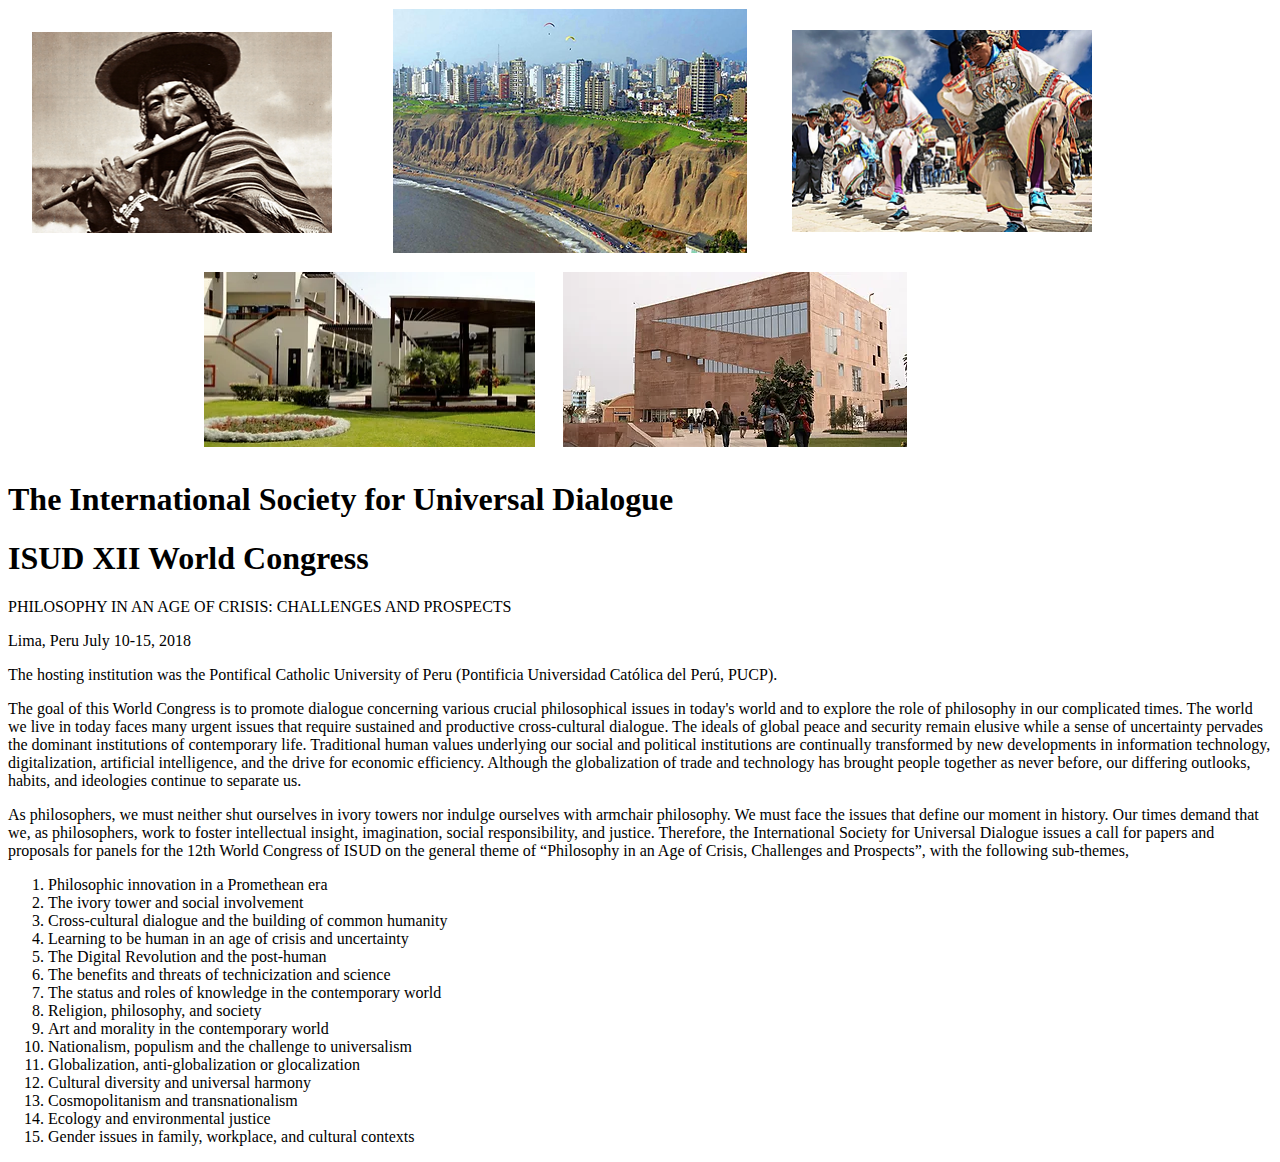
<file: first.html>
<!DOCTYPE html>
<html lang="en">
<head>
  <meta charset="UTF-8">
  <title>2018 Congress</title>
</head>
<body>
  <img src="media_files/2018.png" alt="image">
  <h1>The International Society for Universal Dialogue</h1>
  <h1>ISUD XII World Congress</h1>
  <p>PHILOSOPHY IN AN AGE OF CRISIS&#58; CHALLENGES AND PROSPECTS</p>
  <p>Lima&#44; Peru July 10-15&#44; 2018</p>
  <p>The hosting institution was the Pontifical Catholic University of Peru (Pontificia Universidad Católica del Perú&#44; PUCP)&#46;</p>
  <p>The goal of this World Congress is to promote dialogue concerning various crucial philosophical issues in today&#39;s world and to explore the role of philosophy in our complicated times&#46; The world we live in today faces many urgent issues that require sustained and productive cross-cultural dialogue&#46; The ideals of global peace and security remain elusive while a sense of uncertainty pervades the dominant institutions of contemporary life&#46; Traditional human values underlying our social and political institutions are continually transformed by new developments in information technology&#44; digitalization&#44; artificial intelligence&#44; and the drive for economic efficiency&#46; Although the globalization of trade and technology has brought people together as never before&#44; our differing outlooks&#44; habits&#44; and ideologies continue to separate us&#46;</p>
  <p>As philosophers&#44; we must neither shut ourselves in ivory towers nor indulge ourselves with armchair philosophy&#46; We must face the issues that define our moment in history&#46; Our times demand that we&#44; as philosophers&#44; work to foster intellectual insight&#44; imagination&#44; social responsibility&#44; and justice&#46; Therefore&#44; the International Society for Universal Dialogue issues a call for papers and proposals for panels for the 12th World Congress of ISUD on the general theme of “Philosophy in an Age of Crisis&#44; Challenges and Prospects”&#44; with the following sub-themes&#44;</p>
  <ol>
    <li>Philosophic innovation in a Promethean era</li>
    <li>The ivory tower and social involvement</li>
    <li>Cross-cultural dialogue and the building of common humanity</li>
    <li>Learning to be human in an age of crisis and uncertainty</li>
    <li>The Digital Revolution and the post-human</li>
    <li>The benefits and threats of technicization and science </li>
    <li>The status and roles of knowledge in the contemporary world</li>
    <li>Religion&#44; philosophy&#44; and society </li>
    <li>Art and morality in the contemporary world</li>
    <li>Nationalism&#44; populism and the challenge to universalism</li>
    <li>Globalization&#44; anti-globalization or glocalization</li>
    <li>Cultural diversity and universal harmony </li>
    <li>Cosmopolitanism and transnationalism </li>
    <li>Ecology and environmental justice</li>
    <li>Gender issues in family&#44; workplace&#44; and cultural contexts</li>
  </ol>
</body>
</html>
</file>
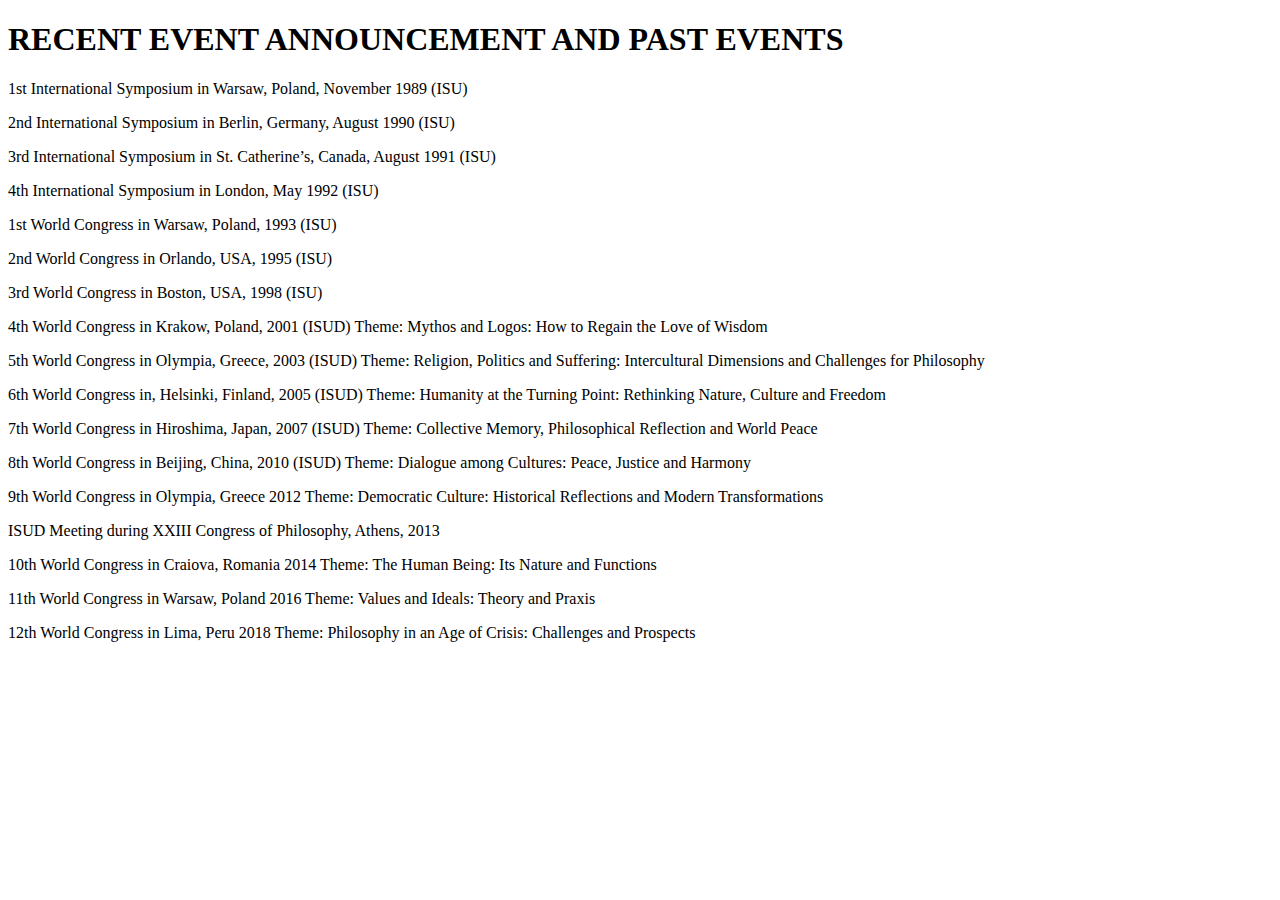
<file: past.html>
<!DOCTYPE html>
<html lang="en">
<head>
  <meta charset="UTF-8">
  <title>Announcements</title>
</head>
<body>
<h1> RECENT EVENT ANNOUNCEMENT AND PAST EVENTS </h1>
<p>1st International Symposium in Warsaw, Poland, November 1989 (ISU)</p>
<p>2nd International Symposium in Berlin, Germany, August 1990 (ISU)</p>
<p>3rd International Symposium in St. Catherine’s, Canada, August 1991 (ISU)</p>
<p>4th International Symposium in London, May 1992 (ISU)</p>
<p>1st World Congress in Warsaw, Poland, 1993 (ISU)</p>
<p>2nd World Congress in Orlando, USA, 1995 (ISU)</p>
<p>3rd World Congress in Boston, USA, 1998 (ISU)</p>
<p>4th World Congress in Krakow, Poland, 2001 (ISUD)
Theme: Mythos and Logos: How to Regain the Love of Wisdom</p>
<p>5th World Congress in Olympia, Greece, 2003 (ISUD)
Theme: Religion, Politics and Suffering: Intercultural Dimensions and Challenges for Philosophy</p>
<p>6th World Congress in, Helsinki, Finland, 2005 (ISUD)
Theme: Humanity at the Turning Point: Rethinking Nature, Culture and Freedom</p>
<p>7th World Congress in Hiroshima, Japan, 2007 (ISUD)
Theme: Collective Memory, Philosophical Reflection and World Peace</p>
<p>8th World Congress in Beijing, China, 2010 (ISUD)
Theme: Dialogue among Cultures: Peace, Justice and Harmony</p>
<p>9th World Congress in Olympia, Greece 2012 
Theme: Democratic Culture: Historical Reflections and Modern Transformations</p>
<p>ISUD Meeting during XXIII Congress of Philosophy, Athens, 2013</p>
<p>10th World Congress in Craiova, Romania 2014
Theme: The Human Being: Its Nature and Functions </p>
<p>11th World Congress in Warsaw, Poland 2016
Theme: Values and Ideals: Theory and Praxis</p>
<p>12th  World Congress in Lima, Peru 2018
Theme: Philosophy in an Age of Crisis: Challenges and Prospects</p>
</body>
</html>
</file>
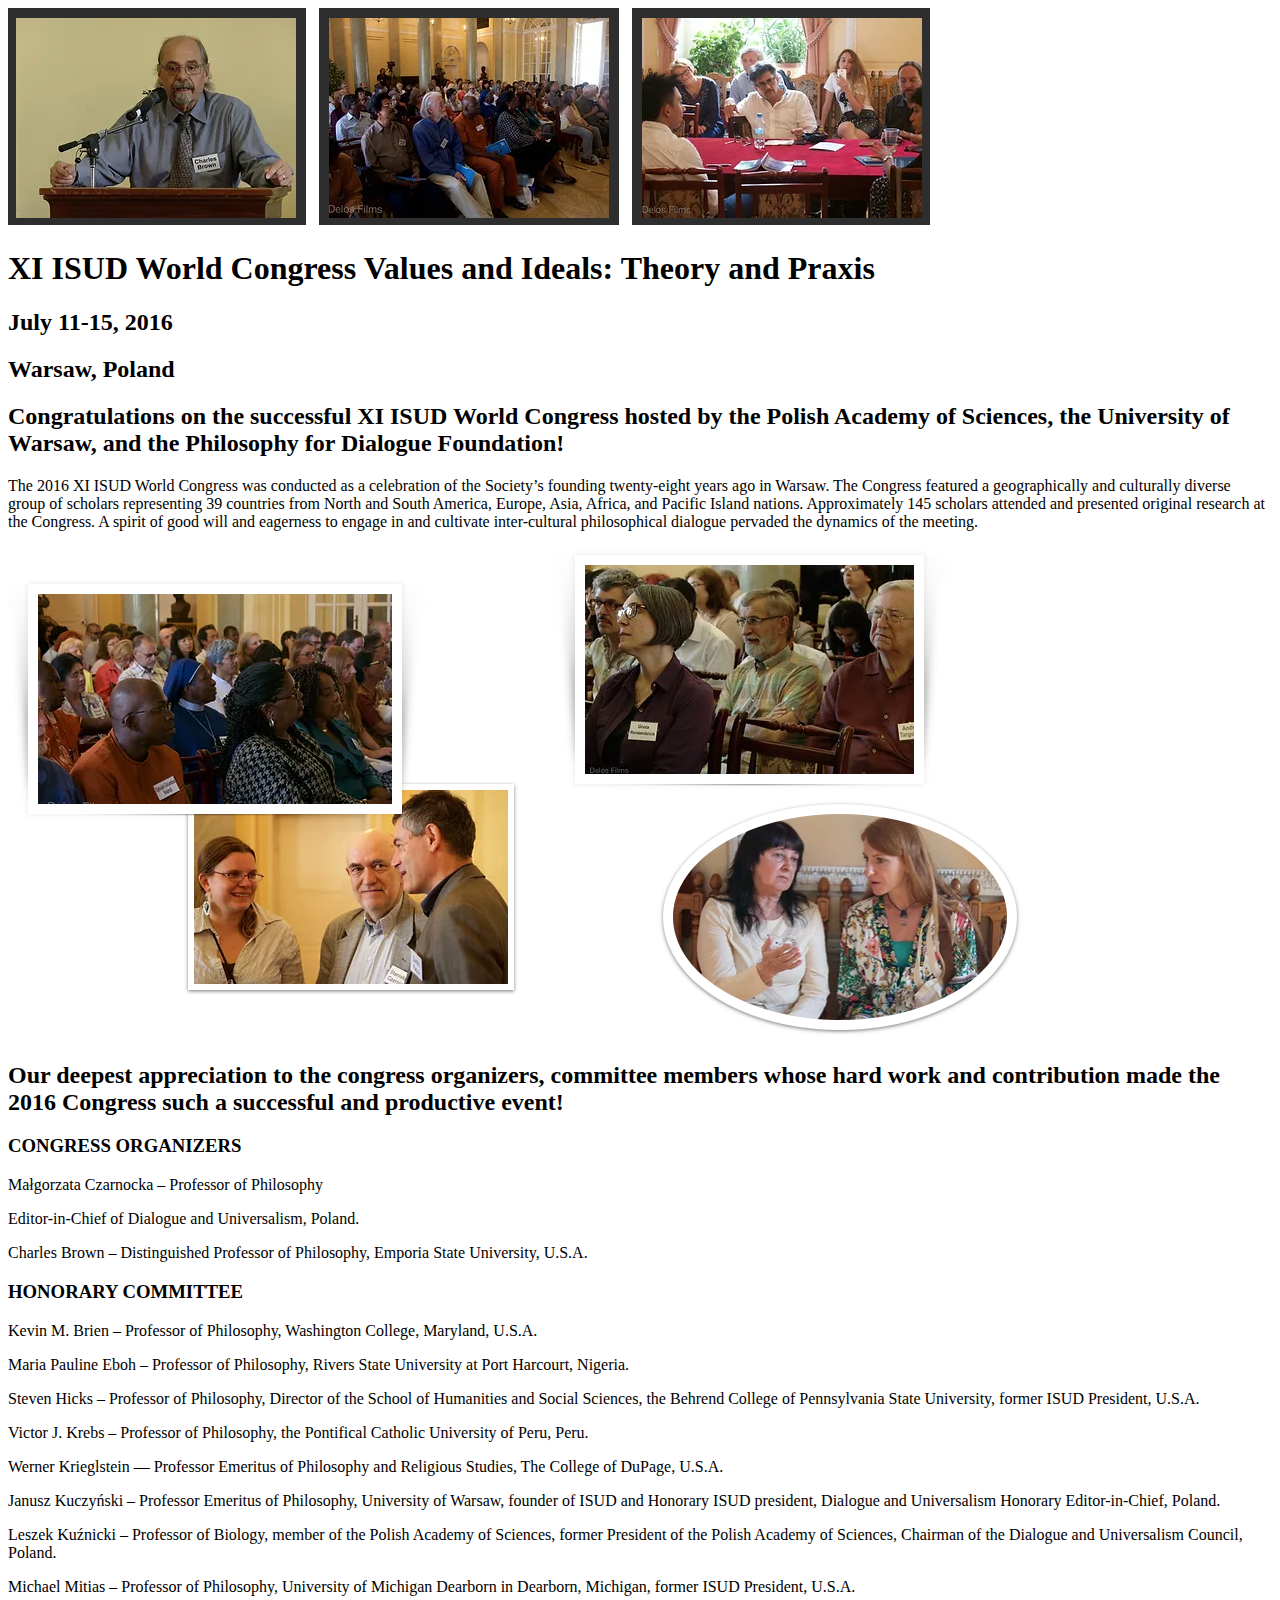
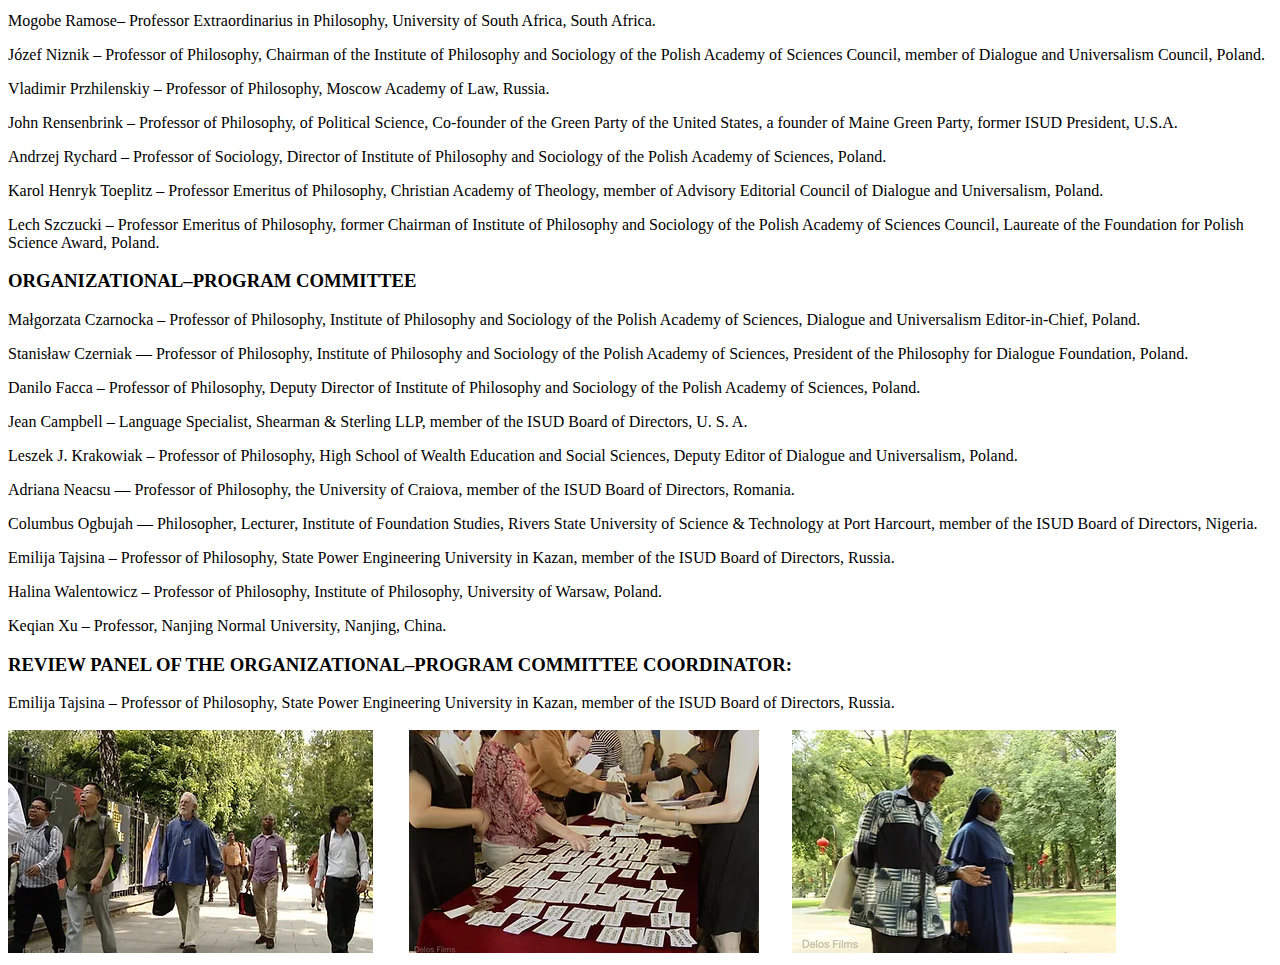
<file: second.html>
<!DOCTYPE html>
<html lang="en">
<head>
  <meta charset="UTF-8">
  <title>2016 Congress</title>
</head>
<body>
<img src="media_files/congress2.png" alt="image">
<h1>XI ISUD World Congress
Values and Ideals: Theory and Praxis</h1>
<h2>July 11-15, 2016</h2>
<h2>Warsaw, Poland</h2>
<h2>Congratulations on the successful XI ISUD World Congress hosted by the Polish Academy of Sciences, the University of Warsaw, and the Philosophy for Dialogue Foundation!</h2>
<p>The 2016 XI ISUD World Congress was conducted as a celebration of the Society’s founding twenty-eight years ago in Warsaw. The Congress featured a geographically and culturally diverse group of scholars representing 39 countries from North and South America, Europe, Asia, Africa, and Pacific Island nations. Approximately 145 scholars attended and presented original research at the Congress.  A spirit of good will and eagerness to engage in and cultivate inter-cultural philosophical dialogue pervaded the dynamics of the meeting.</p>
<img src="media_files/congress3.png" alt="image">
<h2>Our deepest appreciation to the congress organizers, committee members whose hard work and contribution made the 2016 Congress such a successful and productive event!</h2>
<h3>CONGRESS ORGANIZERS</h3>
<p>Małgorzata Czarnocka – Professor of Philosophy<p>
<p>Editor-in-Chief of Dialogue and Universalism, Poland.</p>
<p>Charles Brown – Distinguished Professor of Philosophy, Emporia State University, U.S.A.</p>
<h3>HONORARY COMMITTEE</h3>
<p>Kevin M. Brien – Professor of Philosophy, Washington College, Maryland, U.S.A.</p>
<p>Maria Pauline Eboh – Professor of Philosophy, Rivers State University at Port Harcourt, Nigeria.</p>
<p>Steven Hicks – Professor of Philosophy, Director of the School of Humanities and Social Sciences, the Behrend College of Pennsylvania State University, former ISUD President, U.S.A.</p>
<p>Victor J. Krebs – Professor of Philosophy, the Pontifical Catholic University of Peru, Peru.</p>
<p>Werner Krieglstein — Professor Emeritus of Philosophy and Religious Studies, The College of DuPage, U.S.A.</p>
<p>Janusz Kuczyński – Professor Emeritus of Philosophy, University of Warsaw, founder of ISUD and Honorary ISUD president, Dialogue and Universalism Honorary Editor-in-Chief, Poland.</p>
<p>Leszek Kuźnicki – Professor of Biology, member of the Polish Academy of Sciences, former President of the Polish Academy of Sciences, Chairman of the Dialogue and Universalism Council, Poland.</p>
<p>Michael Mitias – Professor of Philosophy, University of Michigan Dearborn in Dearborn, Michigan, former ISUD President, U.S.A.</p>
<p>Mogobe Ramose– Professor Extraordinarius in Philosophy, University of South Africa, South Africa.</p>
<p>Józef Niznik – Professor of Philosophy, Chairman of the Institute of Philosophy and Sociology of the Polish Academy of Sciences Council, member of Dialogue and Universalism Council, Poland.</p>
<p>Vladimir Przhilenskiy – Professor of Philosophy, Moscow Academy of Law, Russia.</p>
<p>John Rensenbrink – Professor of Philosophy, of Political Science, Co-founder of the Green Party of the United States, a founder of Maine Green Party, former ISUD President, U.S.A.</p>
<p>Andrzej Rychard – Professor of Sociology, Director of Institute of Philosophy and Sociology of the Polish Academy of Sciences, Poland.</p>
<p>Karol Henryk Toeplitz – Professor Emeritus of Philosophy, Christian Academy of Theology, member of Advisory Editorial Council of Dialogue and Universalism, Poland.</p>
<p>Lech Szczucki – Professor Emeritus of Philosophy, former Chairman of Institute of Philosophy and Sociology of the Polish Academy of Sciences Council, Laureate of the Foundation for Polish Science Award, Poland.</p>
<h3>ORGANIZATIONAL–PROGRAM COMMITTEE</h3>
<p>Małgorzata Czarnocka – Professor of Philosophy, Institute of Philosophy and Sociology of the Polish Academy of Sciences, Dialogue and Universalism Editor-in-Chief, Poland.</p>
<p>Stanisław Czerniak — Professor of Philosophy, Institute of Philosophy and Sociology of the Polish Academy of Sciences, President of the Philosophy for Dialogue Foundation, Poland.</p>
<p>Danilo Facca – Professor of Philosophy, Deputy Director of Institute of Philosophy and Sociology of the Polish Academy of Sciences, Poland.</p>
<p>Jean Campbell – Language Specialist, Shearman & Sterling LLP, member of the ISUD Board of Directors, U. S. A.</p>
<p>Leszek J. Krakowiak – Professor of Philosophy, High School of Wealth Education and Social Sciences,  Deputy Editor of Dialogue and Universalism, Poland.</p>
<p>Adriana Neacsu — Professor of Philosophy, the University of Craiova, member of the ISUD Board of Directors, Romania.</p>
<p>Columbus Ogbujah — Philosopher, Lecturer, Institute of Foundation Studies, Rivers State University of Science & Technology at Port Harcourt, member of the ISUD Board of Directors, Nigeria.</p>
<p>Emilija Tajsina – Professor of Philosophy, State Power Engineering University in Kazan, member of the ISUD Board of Directors, Russia.</p>
<p>Halina Walentowicz – Professor of Philosophy, Institute of Philosophy, University of Warsaw, Poland.</p>
<p>Keqian Xu – Professor, Nanjing Normal University, Nanjing, China.</p>
<h3>REVIEW PANEL OF THE ORGANIZATIONAL–PROGRAM COMMITTEE COORDINATOR:</h3>
<p>Emilija Tajsina – Professor of Philosophy, State Power Engineering University in Kazan, member of the ISUD Board of Directors, Russia.</p>
<img src="media_files/congress4.png" alt="image">



</body>
</html>
</file>
